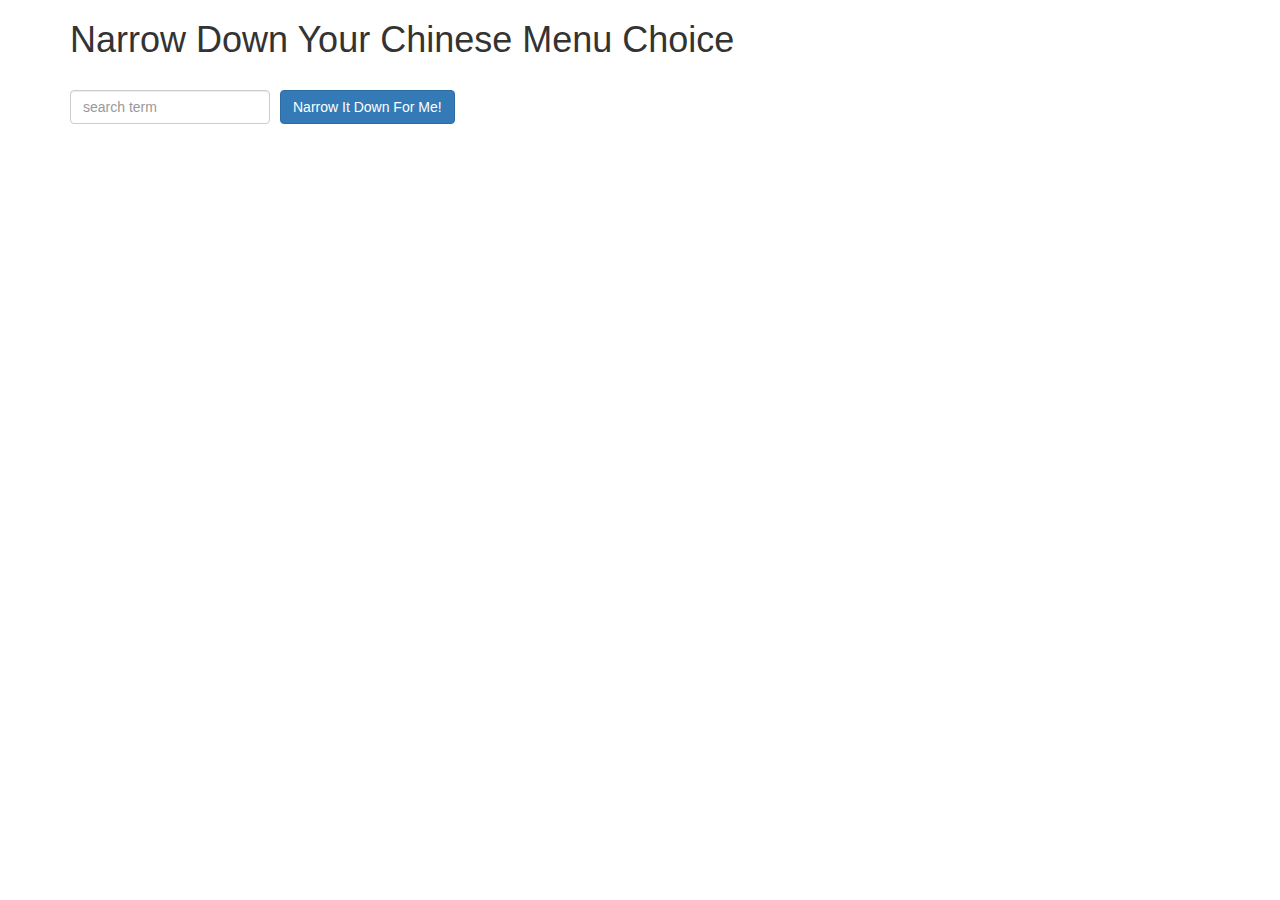
<file: solutions/module3-solution/index.html>
<!doctype html>
<html lang="en">
  <head>
    <title>Narrow Down Your Menu Choice</title>
    <meta name="viewport" content="width=device-width, initial-scale=1">
    <link rel="stylesheet" href="styles/bootstrap.min.css">
    <link rel="stylesheet" href="https://cdnjs.cloudflare.com/ajax/libs/font-awesome/4.7.0/css/font-awesome.css">
    <link rel="stylesheet" href="styles/styles.css">
  </head>
<body ng-app='NarrowItDownApp'>
   <div class="container" ng-controller='NarrowItDownController as narrowList'>
    <h1>Narrow Down Your Chinese Menu Choice</h1>

   
      <div class="form-group">
        <input type="text" placeholder="search term" class="form-control" ng-model="narrowList.searchTerm">
      </div>
      <div class="form-group narrow-button">
        <button class="btn btn-primary" ng-click="narrowList.narrowItDown()">Narrow It Down For Me!</button>
      </div>
    

    <!-- found-items should be implemented as a component -->
    <found-items found-items="narrowList.found" on-remove="narrowList.removeItem(index)"></found-items>
    
  </div>

  <script src="angular.min.js"></script>
  <script src="app.js"></script>
</body>
</html>
</file>
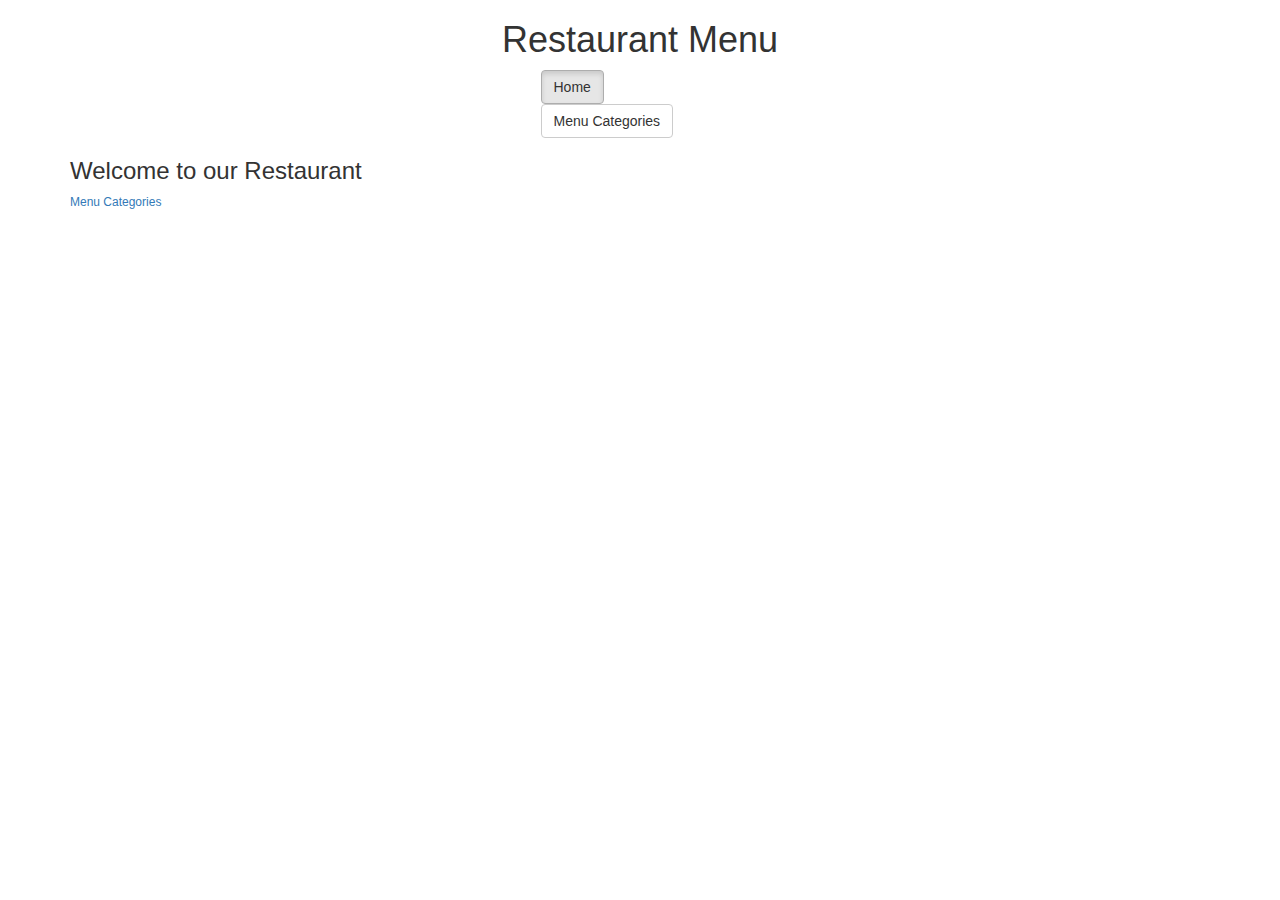
<file: solutions/module4-solution/index.html>
<!DOCTYPE html>
<html>
  <head>
    <meta charset="utf-8">
    <link rel="stylesheet" href="css/bootstrap.min.css">
    <link rel="stylesheet" href="css/styles.css">
    <title>Restaurant Menu</title>
  </head>
  <body ng-app='MenuApp'>
    <div class="container">
      <h1 class="text-center">Restaurant Menu</h1>
      <ui-view></ui-view>
    </div>

    <!-- Libraries -->
    <script src="lib/angular.min.js"></script>
    <script src="lib/angular-ui-router.min.js"></script>
    <script src="lib/jquery-2.1.4.min.js"></script>
    <script src="lib/bootstrap.min.js"></script>

    <!-- Modules -->
    <script src="src/menuapp/menuapp.module.js"></script>
    <script src="src/menuapp/data.module.js"></script>

     <!-- Routes -->
     <script src="src/routes.js"></script>

     <!-- 'MenuApp' module artifacts -->
     <script src="src/menuapp/categorieslist.controller.js"></script>
     <script src="src/menuapp/itemslist.controller.js"></script>
     <script src="src/menuapp/items.component.js"></script>
     <script src="src/menuapp/categories.component.js"></script>


     <!-- 'data' module artifacts -->
     <script src="src/menuapp/menudata.service.js"></script>

  </body>
</html>
</file>
<file: solutions/module3-solution/styles/styles.css>
h1 {
  margin-bottom: 30px;
}
input[type="text"] {
  width: 200px;
  float: left;
}
.narrow-button {
  float: left;
  margin-left: 10px;
}
.loader {
  display: none;
  margin-left: 5px;
  font-size: 10px;
  float: left;
  border-top: 1.1em solid rgba(147, 147, 147, 0.2);
  border-right: 1.1em solid rgba(147, 147, 147, 0.2);
  border-bottom: 1.1em solid rgba(147, 147, 147, 0.2);
  border-left: 1.1em solid #676767;
  -webkit-transform: translateZ(0);
  -ms-transform: translateZ(0);
  transform: translateZ(0);
  -webkit-animation: load8 1.1s infinite linear;
  animation: load8 1.1s infinite linear;
}
.loader,
.loader:after {
  border-radius: 50%;
  width: 3em;
  height: 3em;
}
@-webkit-keyframes load8 {
  0% {
    -webkit-transform: rotate(0deg);
    transform: rotate(0deg);
  }
  100% {
    -webkit-transform: rotate(360deg);
    transform: rotate(360deg);
  }
}
@keyframes load8 {
  0% {
    -webkit-transform: rotate(0deg);
    transform: rotate(0deg);
  }
  100% {
    -webkit-transform: rotate(360deg);
    transform: rotate(360deg);
  }
}

table{
  clear:both;
  margin-bottom: 40px;
}

tr{
  border-bottom: 2px solid #aed9ff;
}

th{
  text-align: center;
  padding: 10px;
  background-color: #aed9ff;
}

td{
  padding: 10px;
}

li{
  margin-bottom: 8px;
}
</file>
<file: solutions/module4-solution/css/styles.css>
body {
  font-size: 1.2em;
}

.activeTab {
  font-weight: bold;
}

.container{
	padding-bottom: 30px;
}

.btn-grp{
	overflow: auto;
	display:block;
	margin-bottom: 20px;
	width:199px;
}
</file>
